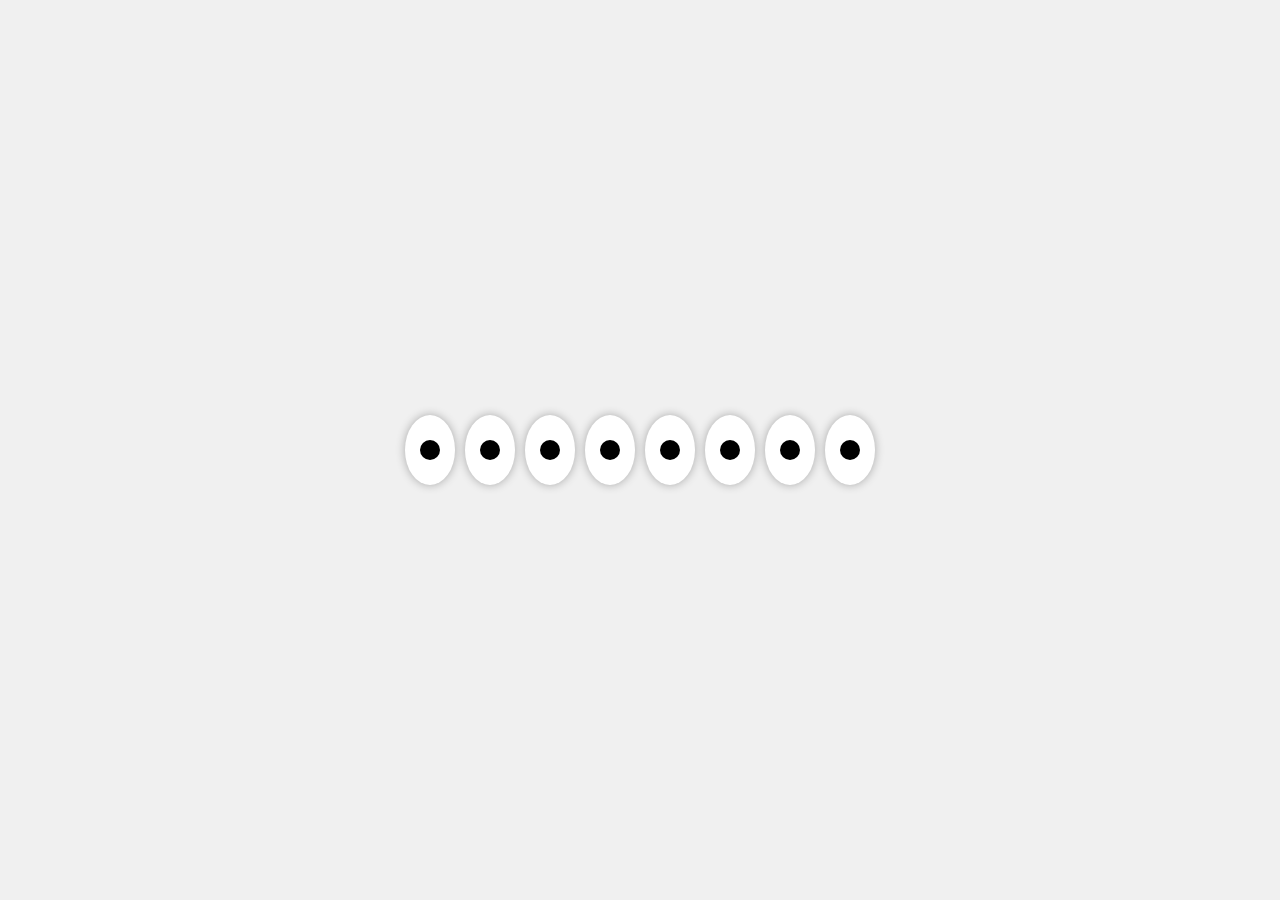
<file: blink_tracking_eyes/index.html>
<!DOCTYPE html>
<html lang="en">
  <head>
    <meta charset="UTF-8" />
    <meta name="viewport" content="width=device-width, initial-scale=1.0" />
    <title>마우스를 따라가는 눈동자</title>
    <link rel="stylesheet" href="style.css" />
  </head>
  <body>
    <div class="eye-animation">
      <div class="eye1"></div>
    </div>

    <div class="container">
      <div class="eye">
        <div class="pupil"></div>
      </div>
      <div class="eye">
        <div class="pupil"></div>
      </div>
      <div class="eye">
        <div class="pupil"></div>
      </div>
      <div class="eye">
        <div class="pupil"></div>
      </div>
      <div class="eye">
        <div class="pupil"></div>
      </div>
      <div class="eye">
        <div class="pupil"></div>
      </div>
      <div class="eye">
        <div class="pupil"></div>
      </div>
      <div class="eye">
        <div class="pupil"></div>
      </div>
    </div>
    <script src="script.js"></script>
  </body>
</html>
</file>
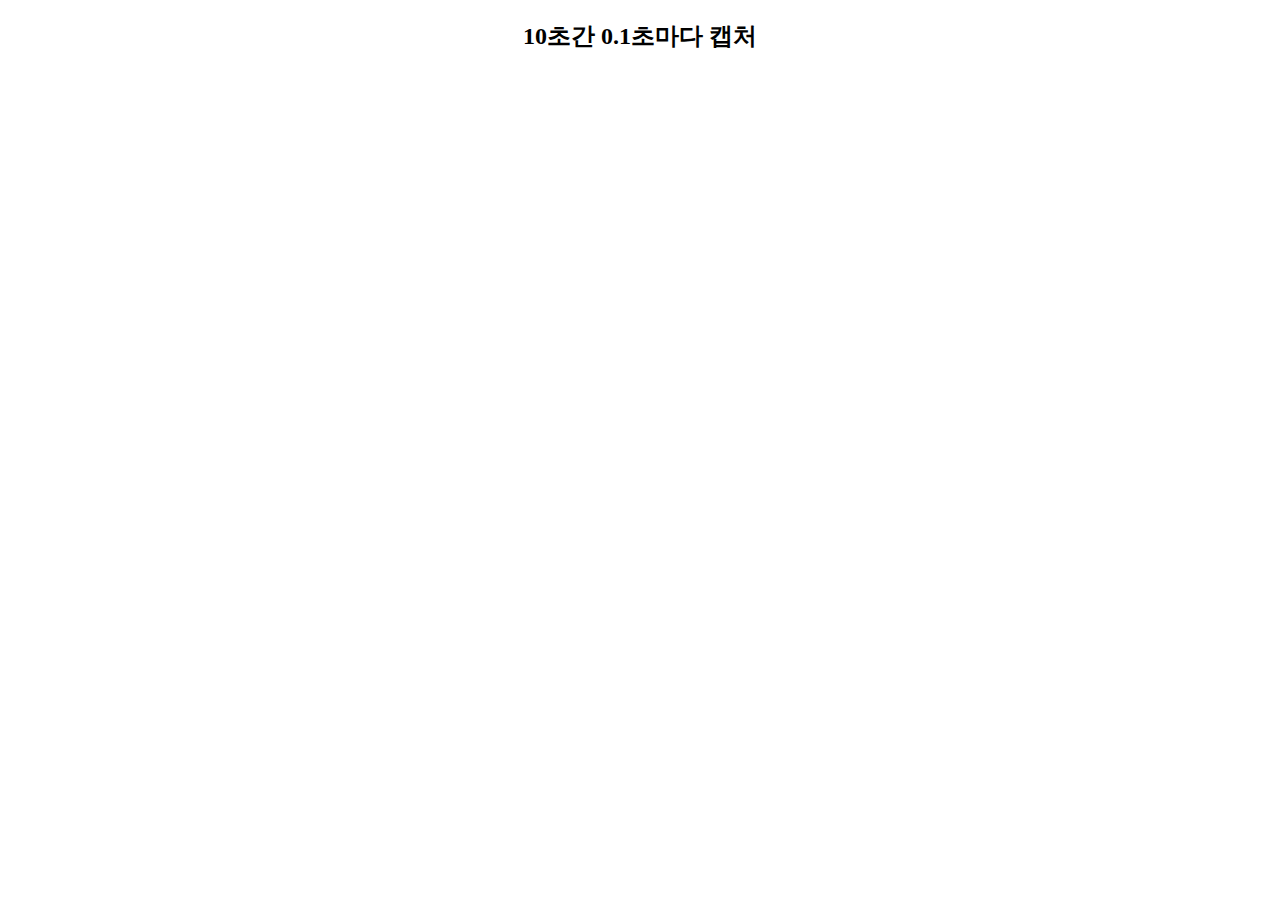
<file: video_fetch/capture.html>
<!DOCTYPE html>
<html lang="ko">
<head>
  <meta charset="UTF-8">
  <title>10초간 촬영</title>
  <style>
    video, canvas, img { display: block; margin: 10px auto; }
  </style>
</head>
<body>

  <h2 style="text-align: center;">10초간 0.1초마다 캡처</h2>
  <video id="video" width="480" height="360" autoplay muted></video>
  <canvas id="canvas" width="480" height="360" style="display: none;"></canvas>
  <div id="result" style="text-align: center;"></div>

  <script>
    const video = document.getElementById("video");
    const canvas = document.getElementById("canvas");
    const resultDiv = document.getElementById("result");
    const ctx = canvas.getContext("2d");

    let captureInterval;
    let captureCount = 0;
    const maxCaptures = 100; // 100번 = 10초간

    async function startCamera() {
      const stream = await navigator.mediaDevices.getUserMedia({ video: true });
      video.srcObject = stream;
    }

    function captureFrame() {
      ctx.drawImage(video, 0, 0, canvas.width, canvas.height);

      // canvas → Blob → 이미지 미리보기 (또는 서버 전송 가능)
      canvas.toBlob((blob) => {
        const img = document.createElement("img");
        img.src = URL.createObjectURL(blob);
        img.width = 120;
        resultDiv.appendChild(img);

        // 🔽 서버 전송 예시 (옵션)
        /*
        const formData = new FormData();
        formData.append("image", blob, `frame_${captureCount}.webp`);
        fetch("/upload", { method: "POST", body: formData });
        */
      }, "image/webp");

      captureCount++;
      if (captureCount >= maxCaptures) {
        clearInterval(captureInterval);
        console.log("촬영 완료");
      }
    }

    async function startCapture() {
      await startCamera();

      setTimeout(() => {
        captureInterval = setInterval(captureFrame, 100); // 0.1초마다 캡처
      }, 1000); // 1초 대기 후 시작 (캠 준비 시간)
    }

    // 실행
    startCapture();
  </script>

</body>
</html>
</file>
<file: blink_tracking_eyes/style.css>
body {
  margin: 0;
  height: 100vh;
  background-color: #f0f0f0;
  display: flex;
  justify-content: center;
  align-items: center;
}

.container {
  display: flex;
  gap: 10px;
}

.eye {
  width: 50px;
  height: 70px;
  background-color: white;
  border-radius: 50%;
  position: relative;
  box-shadow: 0 0 10px rgba(0, 0, 0, 0.3);
  animation: blink 10s infinite;
  overflow: hidden; /* 눈 영역 바깥으로 동공이 나가지 않도록 */
}

@keyframes blink {
  0%,
  10%,
  12%,
  20%,
  22%,
  40%,
  42%,
  60%,
  62%,
  70%,
  72%,
  90%,
  92%,
  98%,
  100% {
    height: 70px;
  }
  11%,
  21%,
  41%,
  61%,
  71%,
  91%,
  99% {
    height: 10px;
  }
}

.pupil {
  width: 20px;
  height: 20px;
  background-color: black;
  border-radius: 50%;
  position: absolute;
  top: 50%;
  left: 50%;
  transform: translate(-50%, -50%);
  transition: transform 0.1s ease-out;
}
</file>
